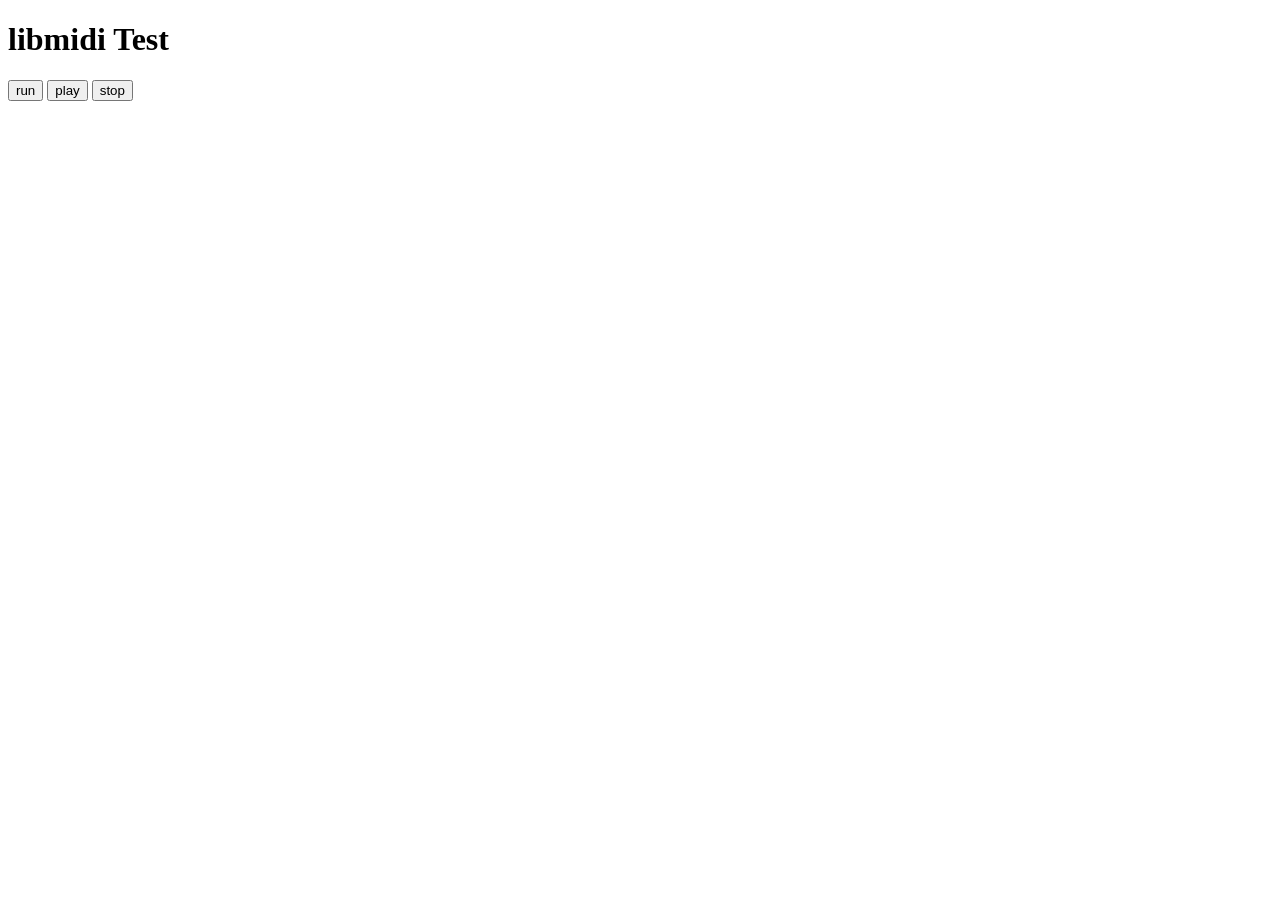
<file: libmidi/test/poc.html>
<!DOCTYPE html>
<html lang="en">
<head>
  <meta charset="UTF-8">
  <meta name="viewport" content="width=device-width, initial-scale=1">
  <title>libmidi Test</title>
</head>
<body>
  <h1>libmidi Test</h1>
  <button id="brun">run</button>
  <button id="bplay">play</button>
  <button id="bstop">stop</button>


  <script type="module">
    import { createUnlockingAudioContext, LibMidi } from "../libmidi.js";

    let context, lib;
    let midiBuffer;
    let player;

    async function fetchBuffer(name) {
      const res = await fetch(name);

      return await res.arrayBuffer();
    }

    async function init() {
      context = createUnlockingAudioContext();

      lib = new LibMidi(context);

      [, midiBuffer] = await Promise.all([
        lib.init(),
        fetchBuffer("./conv.mid")
      ]);

      window.buffa = midiBuffer;
      window.lib = lib;
    }


    async function run() {
      await init();

      player = window.playah = lib.midiPlayer;

      console.log('done1');

      player.setSequence(midiBuffer);
      player.loop(4);
    }

    function play() {
      window.playah.play();
    }

    function stop() {
      window.playah.stop();
    }

    window.runn = run;



    // Attach event listeners to buttons
    document.getElementById('brun').addEventListener('click', run);
    document.getElementById('bplay').addEventListener('click', play);
    document.getElementById('bstop').addEventListener('click', stop);

  </script>
</body>
</html>
</file>
